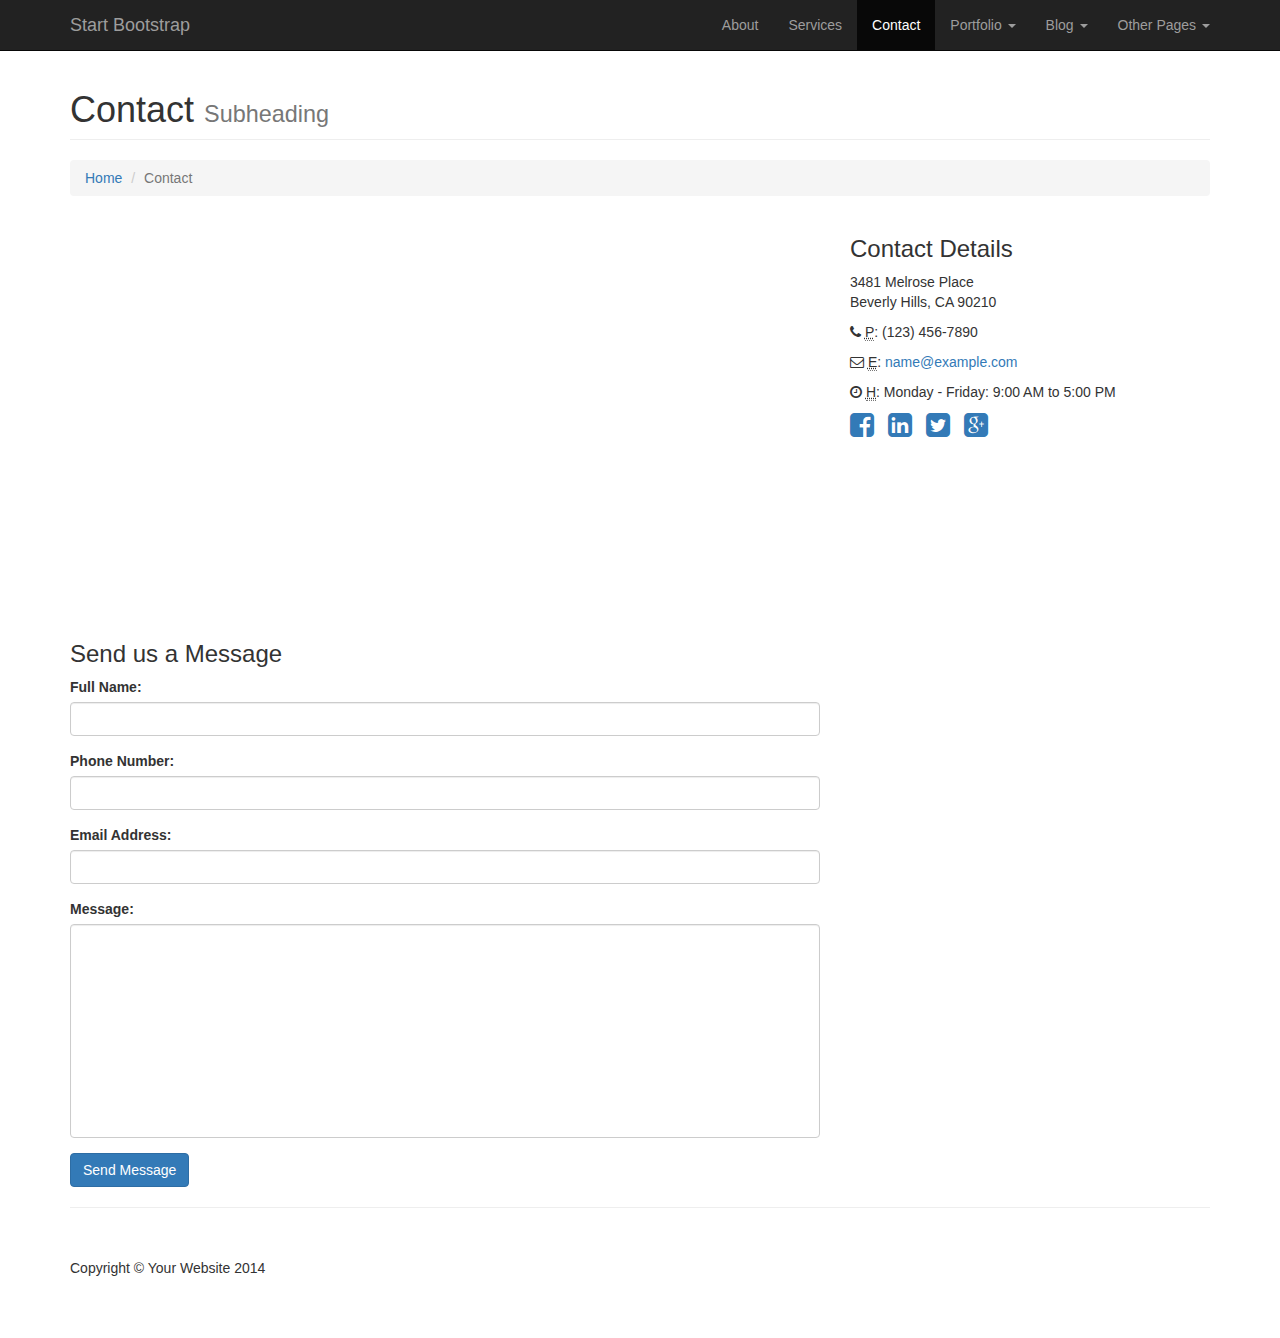
<file: contact.html>
<!DOCTYPE html>
<html lang="en">

<head>

    <meta charset="utf-8">
    <meta http-equiv="X-UA-Compatible" content="IE=edge">
    <meta name="viewport" content="width=device-width, initial-scale=1">
    <meta name="description" content="">
    <meta name="author" content="">

    <title>Modern Business - Start Bootstrap Template</title>

    <!-- Bootstrap Core CSS -->
    <link href="css/bootstrap.min.css" rel="stylesheet">

    <!-- Custom CSS -->
    <link href="css/modern-business.css" rel="stylesheet">

    <!-- Custom Fonts -->
    <link href="font-awesome/css/font-awesome.min.css" rel="stylesheet" type="text/css">

    <!-- HTML5 Shim and Respond.js IE8 support of HTML5 elements and media queries -->
    <!-- WARNING: Respond.js doesn't work if you view the page via file:// -->
    <!--[if lt IE 9]>
        <script src="https://oss.maxcdn.com/libs/html5shiv/3.7.0/html5shiv.js"></script>
        <script src="https://oss.maxcdn.com/libs/respond.js/1.4.2/respond.min.js"></script>
    <![endif]-->

</head>

<body>

    <!-- Navigation -->
    <nav class="navbar navbar-inverse navbar-fixed-top" role="navigation">
        <div class="container">
            <!-- Brand and toggle get grouped for better mobile display -->
            <div class="navbar-header">
                <button type="button" class="navbar-toggle" data-toggle="collapse" data-target="#bs-example-navbar-collapse-1">
                    <span class="sr-only">Toggle navigation</span>
                    <span class="icon-bar"></span>
                    <span class="icon-bar"></span>
                    <span class="icon-bar"></span>
                </button>
                <a class="navbar-brand" href="index.html">Start Bootstrap</a>
            </div>
            <!-- Collect the nav links, forms, and other content for toggling -->
            <div class="collapse navbar-collapse" id="bs-example-navbar-collapse-1">
                <ul class="nav navbar-nav navbar-right">
                    <li>
                        <a href="about.html">About</a>
                    </li>
                    <li>
                        <a href="services.html">Services</a>
                    </li>
                    <li class="active">
                        <a href="contact.html">Contact</a>
                    </li>
                    <li class="dropdown">
                        <a href="#" class="dropdown-toggle" data-toggle="dropdown">Portfolio <b class="caret"></b></a>
                        <ul class="dropdown-menu">
                            <li>
                                <a href="portfolio-1-col.html">1 Column Portfolio</a>
                            </li>
                            <li>
                                <a href="portfolio-2-col.html">2 Column Portfolio</a>
                            </li>
                            <li>
                                <a href="portfolio-3-col.html">3 Column Portfolio</a>
                            </li>
                            <li>
                                <a href="portfolio-4-col.html">4 Column Portfolio</a>
                            </li>
                            <li>
                                <a href="portfolio-item.html">Single Portfolio Item</a>
                            </li>
                        </ul>
                    </li>
                    <li class="dropdown">
                        <a href="#" class="dropdown-toggle" data-toggle="dropdown">Blog <b class="caret"></b></a>
                        <ul class="dropdown-menu">
                            <li>
                                <a href="blog-home-1.html">Blog Home 1</a>
                            </li>
                            <li>
                                <a href="blog-home-2.html">Blog Home 2</a>
                            </li>
                            <li>
                                <a href="blog-post.html">Blog Post</a>
                            </li>
                        </ul>
                    </li>
                    <li class="dropdown">
                        <a href="#" class="dropdown-toggle" data-toggle="dropdown">Other Pages <b class="caret"></b></a>
                        <ul class="dropdown-menu">
                            <li>
                                <a href="full-width.html">Full Width Page</a>
                            </li>
                            <li>
                                <a href="sidebar.html">Sidebar Page</a>
                            </li>
                            <li>
                                <a href="faq.html">FAQ</a>
                            </li>
                            <li>
                                <a href="404.html">404</a>
                            </li>
                            <li>
                                <a href="pricing.html">Pricing Table</a>
                            </li>
                        </ul>
                    </li>
                </ul>
            </div>
            <!-- /.navbar-collapse -->
        </div>
        <!-- /.container -->
    </nav>

    <!-- Page Content -->
    <div class="container">

        <!-- Page Heading/Breadcrumbs -->
        <div class="row">
            <div class="col-lg-12">
                <h1 class="page-header">Contact
                    <small>Subheading</small>
                </h1>
                <ol class="breadcrumb">
                    <li><a href="index.html">Home</a>
                    </li>
                    <li class="active">Contact</li>
                </ol>
            </div>
        </div>
        <!-- /.row -->

        <!-- Content Row -->
        <div class="row">
            <!-- Map Column -->
            <div class="col-md-8">
                <!-- Embedded Google Map -->
                <iframe width="100%" height="400px" frameborder="0" scrolling="no" marginheight="0" marginwidth="0" src="http://maps.google.com/maps?hl=en&amp;ie=UTF8&amp;ll=37.0625,-95.677068&amp;spn=56.506174,79.013672&amp;t=m&amp;z=4&amp;output=embed"></iframe>
            </div>
            <!-- Contact Details Column -->
            <div class="col-md-4">
                <h3>Contact Details</h3>
                <p>
                    3481 Melrose Place<br>Beverly Hills, CA 90210<br>
                </p>
                <p><i class="fa fa-phone"></i> 
                    <abbr title="Phone">P</abbr>: (123) 456-7890</p>
                <p><i class="fa fa-envelope-o"></i> 
                    <abbr title="Email">E</abbr>: <a href="mailto:name@example.com">name@example.com</a>
                </p>
                <p><i class="fa fa-clock-o"></i> 
                    <abbr title="Hours">H</abbr>: Monday - Friday: 9:00 AM to 5:00 PM</p>
                <ul class="list-unstyled list-inline list-social-icons">
                    <li>
                        <a href="#"><i class="fa fa-facebook-square fa-2x"></i></a>
                    </li>
                    <li>
                        <a href="#"><i class="fa fa-linkedin-square fa-2x"></i></a>
                    </li>
                    <li>
                        <a href="#"><i class="fa fa-twitter-square fa-2x"></i></a>
                    </li>
                    <li>
                        <a href="#"><i class="fa fa-google-plus-square fa-2x"></i></a>
                    </li>
                </ul>
            </div>
        </div>
        <!-- /.row -->

        <!-- Contact Form -->
        <!-- In order to set the email address and subject line for the contact form go to the bin/contact_me.php file. -->
        <div class="row">
            <div class="col-md-8">
                <h3>Send us a Message</h3>
                <form name="sentMessage" id="contactForm" novalidate>
                    <div class="control-group form-group">
                        <div class="controls">
                            <label>Full Name:</label>
                            <input type="text" class="form-control" id="name" required data-validation-required-message="Please enter your name.">
                            <p class="help-block"></p>
                        </div>
                    </div>
                    <div class="control-group form-group">
                        <div class="controls">
                            <label>Phone Number:</label>
                            <input type="tel" class="form-control" id="phone" required data-validation-required-message="Please enter your phone number.">
                        </div>
                    </div>
                    <div class="control-group form-group">
                        <div class="controls">
                            <label>Email Address:</label>
                            <input type="email" class="form-control" id="email" required data-validation-required-message="Please enter your email address.">
                        </div>
                    </div>
                    <div class="control-group form-group">
                        <div class="controls">
                            <label>Message:</label>
                            <textarea rows="10" cols="100" class="form-control" id="message" required data-validation-required-message="Please enter your message" maxlength="999" style="resize:none"></textarea>
                        </div>
                    </div>
                    <div id="success"></div>
                    <!-- For success/fail messages -->
                    <button type="submit" class="btn btn-primary">Send Message</button>
                </form>
            </div>

        </div>
        <!-- /.row -->

        <hr>

        <!-- Footer -->
        <footer>
            <div class="row">
                <div class="col-lg-12">
                    <p>Copyright &copy; Your Website 2014</p>
                </div>
            </div>
        </footer>

    </div>
    <!-- /.container -->

    <!-- jQuery -->
    <script src="js/jquery.js"></script>

    <!-- Bootstrap Core JavaScript -->
    <script src="js/bootstrap.min.js"></script>

    <!-- Contact Form JavaScript -->
    <!-- Do not edit these files! In order to set the email address and subject line for the contact form go to the bin/contact_me.php file. -->
    <script src="js/jqBootstrapValidation.js"></script>
    <script src="js/contact_me.js"></script>

</body>

</html>
</file>
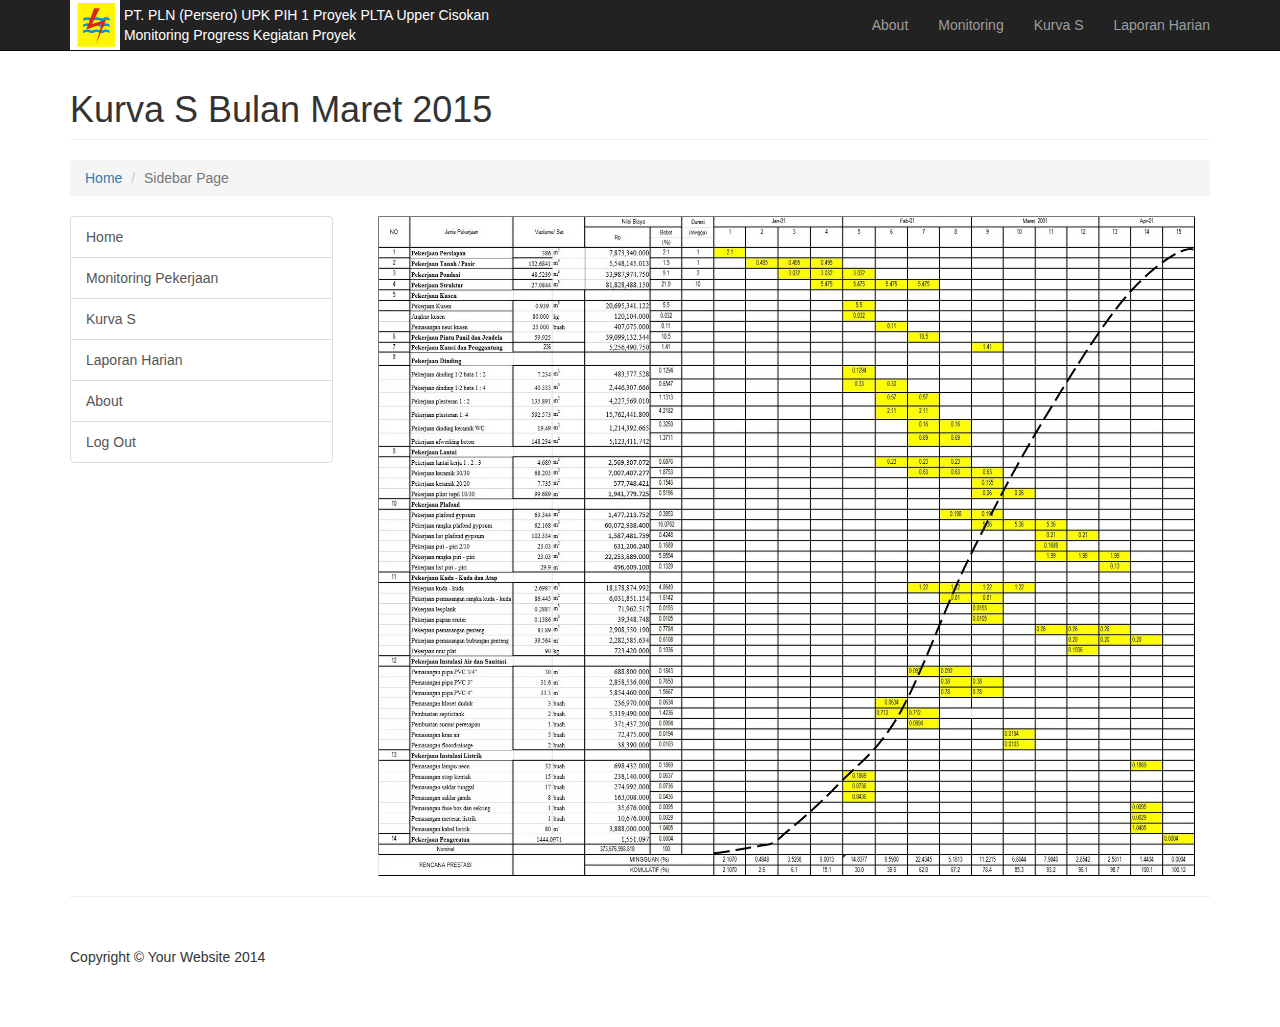
<file: kurva-s.html>
<!DOCTYPE html>
<html lang="en">

<head>

    <meta charset="utf-8">
    <meta http-equiv="X-UA-Compatible" content="IE=edge">
    <meta name="viewport" content="width=device-width, initial-scale=1">
    <meta name="description" content="">
    <meta name="author" content="">

    <title>MPO Cisokan - Kurva S</title>

    <!-- Bootstrap Core CSS -->
    <link href="css/bootstrap.min.css" rel="stylesheet">

    <!-- Custom CSS -->
    <link href="css/modern-business.css" rel="stylesheet">

    <!-- Custom Fonts -->
    <link href="font-awesome/css/font-awesome.min.css" rel="stylesheet" type="text/css">

    <!-- HTML5 Shim and Respond.js IE8 support of HTML5 elements and media queries -->
    <!-- WARNING: Respond.js doesn't work if you view the page via file:// -->
    <!--[if lt IE 9]>
        <script src="https://oss.maxcdn.com/libs/html5shiv/3.7.0/html5shiv.js"></script>
        <script src="https://oss.maxcdn.com/libs/respond.js/1.4.2/respond.min.js"></script>
    <![endif]-->

</head>

<body>

    <!-- Navigation -->
    <nav class="navbar navbar-inverse navbar-fixed-top" role="navigation">
        <div class="container">
            <!-- Brand and toggle get grouped for better mobile display -->
            <div class="navbar-header">
				<table style="color:white">
					<tr>
						<td valign="middle">
							<img src="img/pln-logo.jpg" width="50px" height="50px">
						</td>
						<td>
							&nbsp;
						</td>
						<td valign="middle">
							PT. PLN (Persero) UPK PIH 1 Proyek PLTA Upper Cisokan<br/>
							Monitoring Progress Kegiatan Proyek
						</td>
					</tr>
				</table>            </div>
            <!-- Collect the nav links, forms, and other content for toggling -->
            <div class="collapse navbar-collapse" id="bs-example-navbar-collapse-1">
                <ul class="nav navbar-nav navbar-right">
                    <li>
                        <a href="about.html">About</a>
                    </li>
                    <li>
                        <a href="monitoring.html">Monitoring</a>
                    </li>
                    <li>
                        <a href="kurva-s.html">Kurva S</a>
                    </li>
                    <li>
                        <a href="laporan-harian.html">Laporan Harian</a>
                    </li>
                </ul>
            </div>
            <!-- /.navbar-collapse -->
        </div>
        <!-- /.container -->
    </nav>

    <!-- Page Content -->
    <div class="container">

        <!-- Page Heading/Breadcrumbs -->
        <div class="row">
            <div class="col-lg-12">
                <h1 class="page-header">Kurva S Bulan Maret 2015
                </h1>
                <ol class="breadcrumb">
                    <li><a href="index.html">Home</a>
                    </li>
                    <li class="active">Sidebar Page</li>
                </ol>
            </div>
        </div>
        <!-- /.row -->

        <!-- Content Row -->
        <div class="row">
            <!-- Sidebar Column -->
            <div class="col-md-3">
                <div class="list-group">
                    <a href="index.html" class="list-group-item">Home</a>
                    <a href="monitoring.html" class="list-group-item">Monitoring Pekerjaan</a>
                    <a href="kura-s.html" class="list-group-item">Kurva S</a>
                    <a href="laporan-harian.html" class="list-group-item">Laporan Harian</a>
					<a href="about.html" class="list-group-item">About</a>
					<a href="contact.html" class="list-group-item">Log Out</a>
                </div>
            </div>
            <!-- Content Column -->
            <div class="col-md-9">
				<img src="img/others/kurva-s.jpg" class="col-md-12"></img>
            </div>
        </div>
        <!-- /.row -->

        <hr>

        <!-- Footer -->
        <footer>
            <div class="row">
                <div class="col-lg-12">
                    <p>Copyright &copy; Your Website 2014</p>
                </div>
            </div>
        </footer>

    </div>
    <!-- /.container -->

    <!-- jQuery -->
    <script src="js/jquery.js"></script>

    <!-- Bootstrap Core JavaScript -->
    <script src="js/bootstrap.min.js"></script>

</body>

</html>
</file>
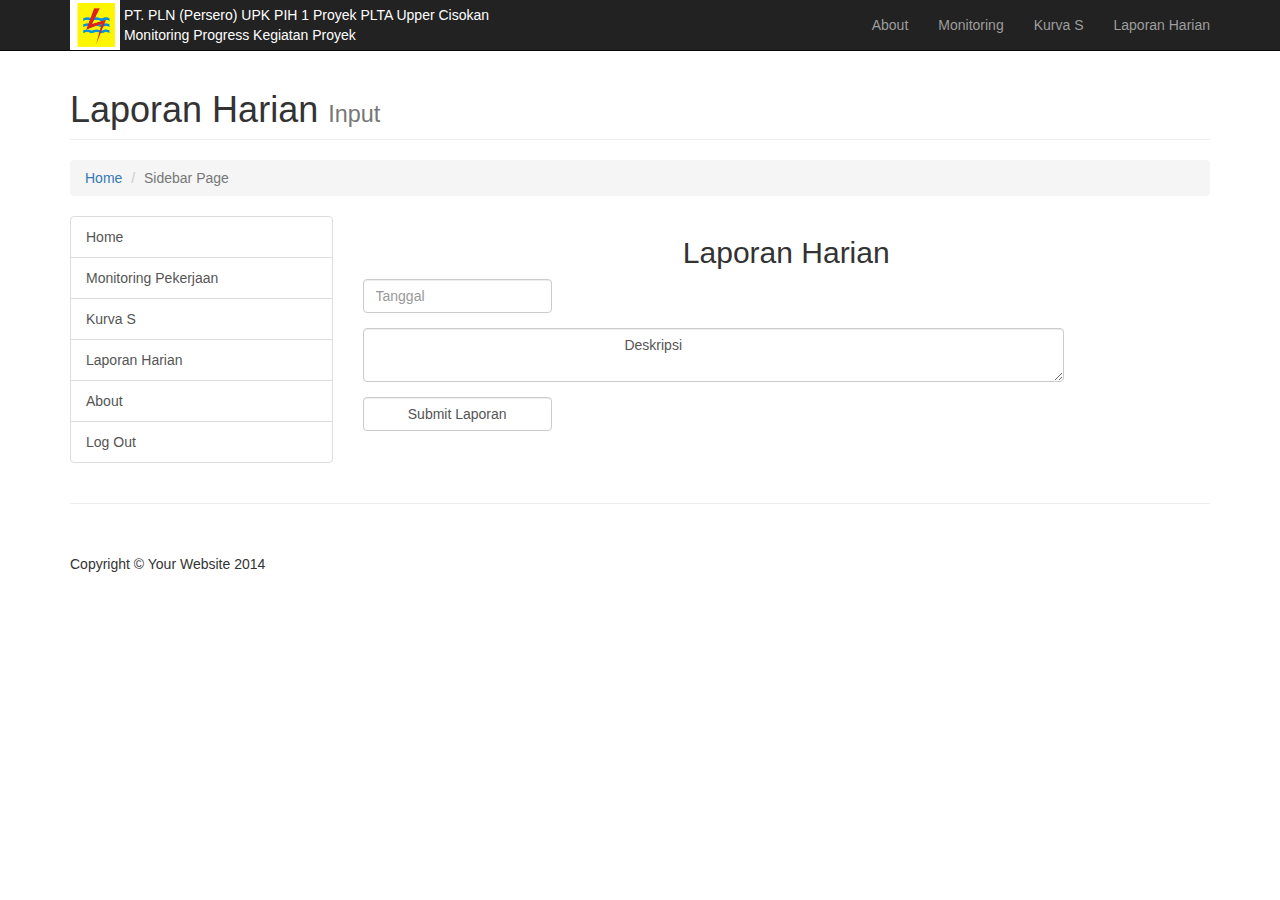
<file: laporan-harian.html>
<!DOCTYPE html>
<html lang="en">

<head>

    <meta charset="utf-8">
    <meta http-equiv="X-UA-Compatible" content="IE=edge">
    <meta name="viewport" content="width=device-width, initial-scale=1">
    <meta name="description" content="">
    <meta name="author" content="">

    <title>MPO Cisokan - Laporan Harian</title>

    <!-- Bootstrap Core CSS -->
    <link href="css/bootstrap.min.css" rel="stylesheet">

    <!-- Custom CSS -->
    <link href="css/modern-business.css" rel="stylesheet">

    <!-- Custom Fonts -->
    <link href="font-awesome/css/font-awesome.min.css" rel="stylesheet" type="text/css">

    <!-- HTML5 Shim and Respond.js IE8 support of HTML5 elements and media queries -->
    <!-- WARNING: Respond.js doesn't work if you view the page via file:// -->
    <!--[if lt IE 9]>
        <script src="https://oss.maxcdn.com/libs/html5shiv/3.7.0/html5shiv.js"></script>
        <script src="https://oss.maxcdn.com/libs/respond.js/1.4.2/respond.min.js"></script>
    <![endif]-->

</head>

<body>

    <!-- Navigation -->
    <nav class="navbar navbar-inverse navbar-fixed-top" role="navigation">
        <div class="container">
            <!-- Brand and toggle get grouped for better mobile display -->
            <div class="navbar-header">
				<table style="color:white">
					<tr>
						<td valign="middle">
							<img src="img/pln-logo.jpg" width="50px" height="50px">
						</td>
						<td>
							&nbsp;
						</td>
						<td valign="middle">
							PT. PLN (Persero) UPK PIH 1 Proyek PLTA Upper Cisokan<br/>
							Monitoring Progress Kegiatan Proyek
						</td>
					</tr>
				</table>            </div>
            <!-- Collect the nav links, forms, and other content for toggling -->
            <div class="collapse navbar-collapse" id="bs-example-navbar-collapse-1">
                <ul class="nav navbar-nav navbar-right">
                    <li>
                        <a href="about.html">About</a>
                    </li>
                    <li>
                        <a href="monitoring.html">Monitoring</a>
                    </li>
                    <li>
                        <a href="kurva-s.html">Kurva S</a>
                    </li>
                    <li>
                        <a href="laporan-harian.html">Laporan Harian</a>
                    </li>
                </ul>
            </div>
            <!-- /.navbar-collapse -->
        </div>
        <!-- /.container -->
    </nav>

    <!-- Page Content -->
    <div class="container">

        <!-- Page Heading/Breadcrumbs -->
        <div class="row">
            <div class="col-lg-12">
                <h1 class="page-header">Laporan Harian
                    <small>Input</small>
                </h1>
                <ol class="breadcrumb">
                    <li><a href="index.html">Home</a>
                    </li>
                    <li class="active">Sidebar Page</li>
                </ol>
            </div>
        </div>
        <!-- /.row -->

        <!-- Content Row -->
        <div class="row">
            <!-- Sidebar Column -->
            <div class="col-md-3">
                <div class="list-group">
                    <a href="index.html" class="list-group-item">Home</a>
                    <a href="monitoring.html" class="list-group-item">Monitoring Pekerjaan</a>
                    <a href="kura-s.html" class="list-group-item">Kurva S</a>
                    <a href="laporan-harian.html" class="list-group-item">Laporan Harian</a>
					<a href="about.html" class="list-group-item">About</a>
					<a href="contact.html" class="list-group-item">Log Out</a>
                </div>
            </div>
            <!-- Content Column -->
            <div class="col-md-9">
                <center><h2>Laporan Harian</h2></center>
				<form class="form-horizontal">
					<div class="form-group">
						<div class="col-xs-3">
							<input type="email" class="form-control" id="inputEmail" placeholder="Tanggal">
						</div>
					</div>
					<div class="form-group">
						<div class="col-xs-10">
							<textarea name="deskripsi" class="form-control">
								Deskripsi
							</textarea>
						</div>
					</div>
					<div class="form-group">
						<div class="col-xs-3">
							<input type="submit" class="form-control" id="inputEmail" value="Submit Laporan" name="submit">
						</div>
					</div>
				</form>
            </div>
        </div>
        <!-- /.row -->

        <hr>

        <!-- Footer -->
        <footer>
            <div class="row">
                <div class="col-lg-12">
                    <p>Copyright &copy; Your Website 2014</p>
                </div>
            </div>
        </footer>

    </div>
    <!-- /.container -->

    <!-- jQuery -->
    <script src="js/jquery.js"></script>

    <!-- Bootstrap Core JavaScript -->
    <script src="js/bootstrap.min.js"></script>

</body>

</html>
</file>
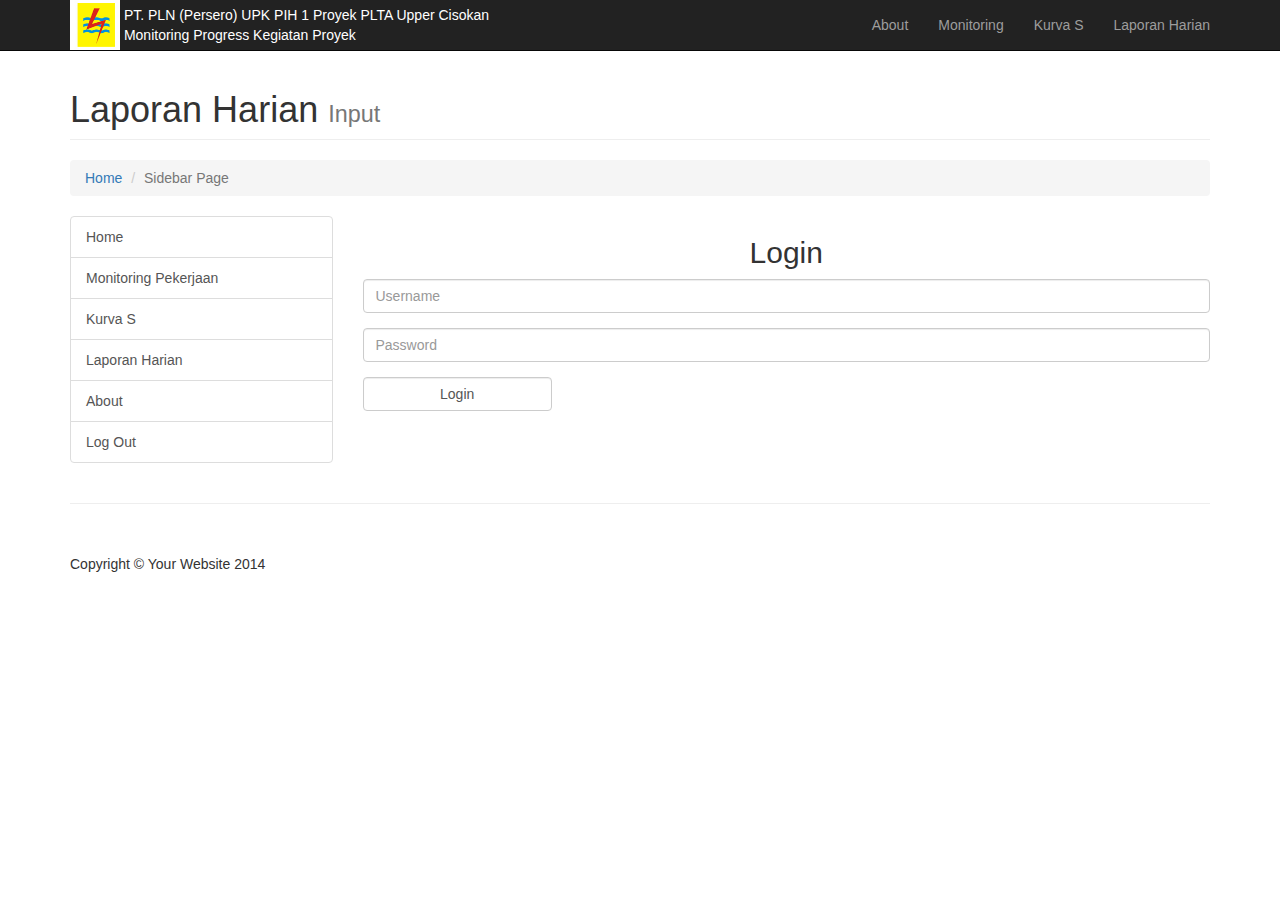
<file: login.html>
<!DOCTYPE html>
<html lang="en">

<head>

    <meta charset="utf-8">
    <meta http-equiv="X-UA-Compatible" content="IE=edge">
    <meta name="viewport" content="width=device-width, initial-scale=1">
    <meta name="description" content="">
    <meta name="author" content="">

    <title>MPO Cisokan - Login</title>

    <!-- Bootstrap Core CSS -->
    <link href="css/bootstrap.min.css" rel="stylesheet">

    <!-- Custom CSS -->
    <link href="css/modern-business.css" rel="stylesheet">

    <!-- Custom Fonts -->
    <link href="font-awesome/css/font-awesome.min.css" rel="stylesheet" type="text/css">

    <!-- HTML5 Shim and Respond.js IE8 support of HTML5 elements and media queries -->
    <!-- WARNING: Respond.js doesn't work if you view the page via file:// -->
    <!--[if lt IE 9]>
        <script src="https://oss.maxcdn.com/libs/html5shiv/3.7.0/html5shiv.js"></script>
        <script src="https://oss.maxcdn.com/libs/respond.js/1.4.2/respond.min.js"></script>
    <![endif]-->

</head>

<body>

    <!-- Navigation -->
    <nav class="navbar navbar-inverse navbar-fixed-top" role="navigation">
        <div class="container">
            <!-- Brand and toggle get grouped for better mobile display -->
            <div class="navbar-header">
				<table style="color:white">
					<tr>
						<td valign="middle">
							<img src="img/pln-logo.jpg" width="50px" height="50px">
						</td>
						<td>
							&nbsp;
						</td>
						<td valign="middle">
							PT. PLN (Persero) UPK PIH 1 Proyek PLTA Upper Cisokan<br/>
							Monitoring Progress Kegiatan Proyek
						</td>
					</tr>
				</table>            </div>
            <!-- Collect the nav links, forms, and other content for toggling -->
            <div class="collapse navbar-collapse" id="bs-example-navbar-collapse-1">
                <ul class="nav navbar-nav navbar-right">
                    <li>
                        <a href="about.html">About</a>
                    </li>
                    <li>
                        <a href="monitoring.html">Monitoring</a>
                    </li>
                    <li>
                        <a href="kurva-s.html">Kurva S</a>
                    </li>
                    <li>
                        <a href="laporan-harian.html">Laporan Harian</a>
                    </li>
                </ul>
            </div>
            <!-- /.navbar-collapse -->
        </div>
        <!-- /.container -->
    </nav>

    <!-- Page Content -->
    <div class="container">

        <!-- Page Heading/Breadcrumbs -->
        <div class="row">
            <div class="col-lg-12">
                <h1 class="page-header">Laporan Harian
                    <small>Input</small>
                </h1>
                <ol class="breadcrumb">
                    <li><a href="index.html">Home</a>
                    </li>
                    <li class="active">Sidebar Page</li>
                </ol>
            </div>
        </div>
        <!-- /.row -->

        <!-- Content Row -->
        <div class="row">
            <!-- Sidebar Column -->
            <div class="col-md-3">
                <div class="list-group">
                    <a href="index.html" class="list-group-item">Home</a>
                    <a href="monitoring.html" class="list-group-item">Monitoring Pekerjaan</a>
                    <a href="kura-s.html" class="list-group-item">Kurva S</a>
                    <a href="laporan-harian.html" class="list-group-item">Laporan Harian</a>
					<a href="about.html" class="list-group-item">About</a>
					<a href="contact.html" class="list-group-item">Log Out</a>
                </div>
            </div>
            <!-- Content Column -->
            <div class="col-md-9">
                <center><h2>Login</h2></center>
				<form class="form-horizontal">
					<div class="form-group">
						<div class="col-xs-12">
							<input type="username" class="form-control" id="inputEmail" placeholder="Username">
						</div>
					</div>
					<div class="form-group">
						<div class="col-xs-12">
							<input type="email" class="form-control" id="inputEmail" placeholder="Password">
						</div>
					</div>
					<div class="form-group">
						<div class="col-xs-3">
							<input type="submit" class="form-control" id="inputEmail" value="Login" name="submit">
						</div>
					</div>
				</form>
            </div>
        </div>
        <!-- /.row -->

        <hr>

        <!-- Footer -->
        <footer>
            <div class="row">
                <div class="col-lg-12">
                    <p>Copyright &copy; Your Website 2014</p>
                </div>
            </div>
        </footer>

    </div>
    <!-- /.container -->

    <!-- jQuery -->
    <script src="js/jquery.js"></script>

    <!-- Bootstrap Core JavaScript -->
    <script src="js/bootstrap.min.js"></script>

</body>

</html>
</file>
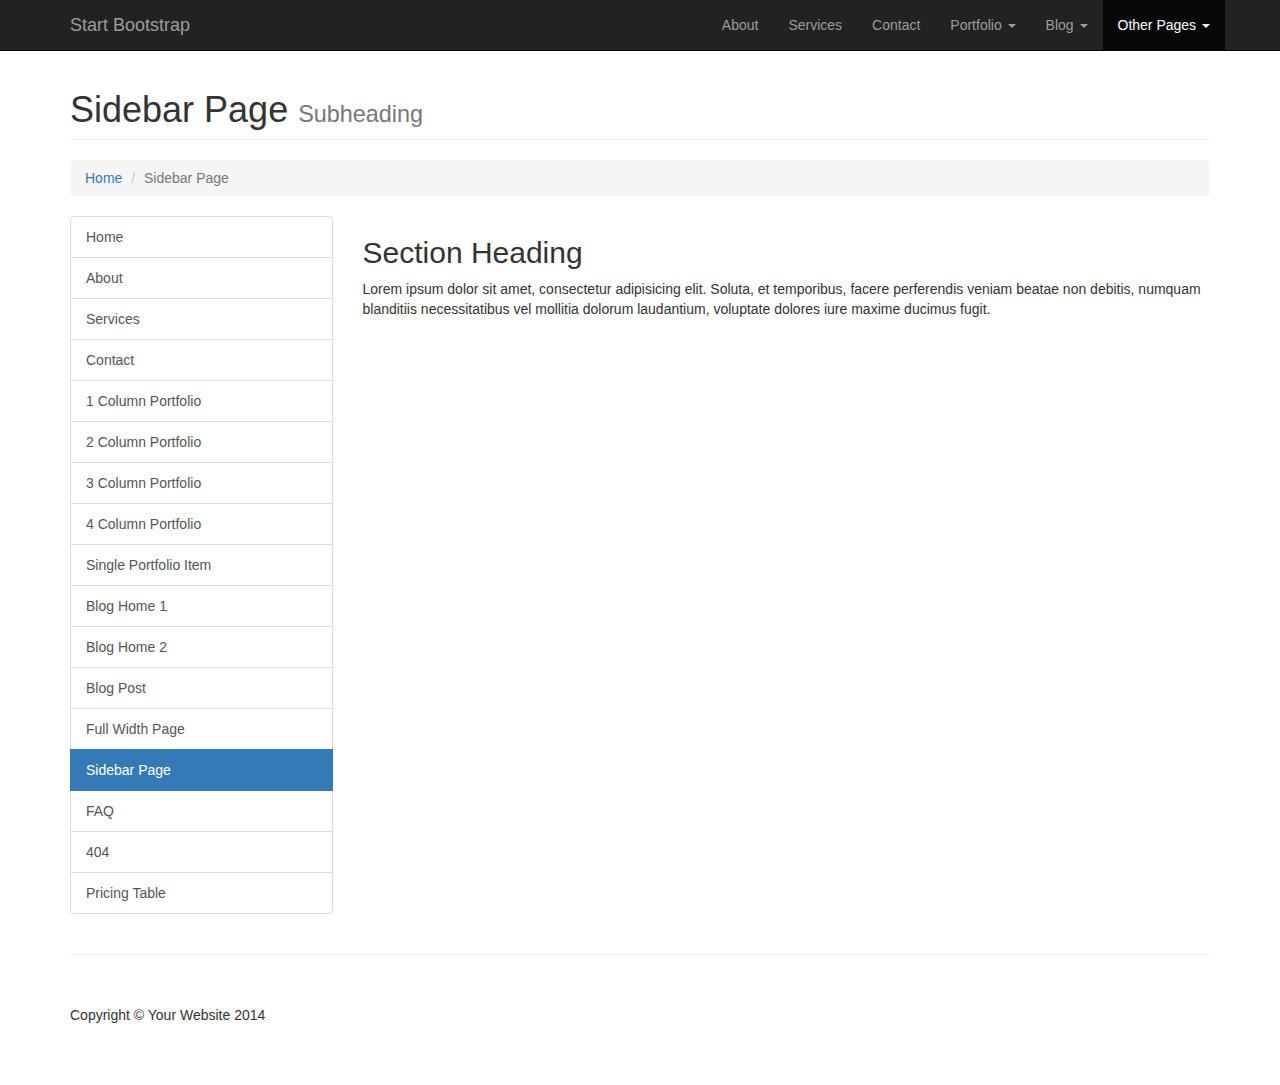
<file: sidebar.html>
<!DOCTYPE html>
<html lang="en">

<head>

    <meta charset="utf-8">
    <meta http-equiv="X-UA-Compatible" content="IE=edge">
    <meta name="viewport" content="width=device-width, initial-scale=1">
    <meta name="description" content="">
    <meta name="author" content="">

    <title>Modern Business - Start Bootstrap Template</title>

    <!-- Bootstrap Core CSS -->
    <link href="css/bootstrap.min.css" rel="stylesheet">

    <!-- Custom CSS -->
    <link href="css/modern-business.css" rel="stylesheet">

    <!-- Custom Fonts -->
    <link href="font-awesome/css/font-awesome.min.css" rel="stylesheet" type="text/css">

    <!-- HTML5 Shim and Respond.js IE8 support of HTML5 elements and media queries -->
    <!-- WARNING: Respond.js doesn't work if you view the page via file:// -->
    <!--[if lt IE 9]>
        <script src="https://oss.maxcdn.com/libs/html5shiv/3.7.0/html5shiv.js"></script>
        <script src="https://oss.maxcdn.com/libs/respond.js/1.4.2/respond.min.js"></script>
    <![endif]-->

</head>

<body>

    <!-- Navigation -->
    <nav class="navbar navbar-inverse navbar-fixed-top" role="navigation">
        <div class="container">
            <!-- Brand and toggle get grouped for better mobile display -->
            <div class="navbar-header">
                <button type="button" class="navbar-toggle" data-toggle="collapse" data-target="#bs-example-navbar-collapse-1">
                    <span class="sr-only">Toggle navigation</span>
                    <span class="icon-bar"></span>
                    <span class="icon-bar"></span>
                    <span class="icon-bar"></span>
                </button>
                <a class="navbar-brand" href="index.html">Start Bootstrap</a>
            </div>
            <!-- Collect the nav links, forms, and other content for toggling -->
            <div class="collapse navbar-collapse" id="bs-example-navbar-collapse-1">
                <ul class="nav navbar-nav navbar-right">
                    <li>
                        <a href="about.html">About</a>
                    </li>
                    <li>
                        <a href="services.html">Services</a>
                    </li>
                    <li>
                        <a href="contact.html">Contact</a>
                    </li>
                    <li class="dropdown">
                        <a href="#" class="dropdown-toggle" data-toggle="dropdown">Portfolio <b class="caret"></b></a>
                        <ul class="dropdown-menu">
                            <li>
                                <a href="portfolio-1-col.html">1 Column Portfolio</a>
                            </li>
                            <li>
                                <a href="portfolio-2-col.html">2 Column Portfolio</a>
                            </li>
                            <li>
                                <a href="portfolio-3-col.html">3 Column Portfolio</a>
                            </li>
                            <li>
                                <a href="portfolio-4-col.html">4 Column Portfolio</a>
                            </li>
                            <li>
                                <a href="portfolio-item.html">Single Portfolio Item</a>
                            </li>
                        </ul>
                    </li>
                    <li class="dropdown">
                        <a href="#" class="dropdown-toggle" data-toggle="dropdown">Blog <b class="caret"></b></a>
                        <ul class="dropdown-menu">
                            <li>
                                <a href="blog-home-1.html">Blog Home 1</a>
                            </li>
                            <li>
                                <a href="blog-home-2.html">Blog Home 2</a>
                            </li>
                            <li>
                                <a href="blog-post.html">Blog Post</a>
                            </li>
                        </ul>
                    </li>
                    <li class="dropdown active">
                        <a href="#" class="dropdown-toggle" data-toggle="dropdown">Other Pages <b class="caret"></b></a>
                        <ul class="dropdown-menu">
                            <li>
                                <a href="full-width.html">Full Width Page</a>
                            </li>
                            <li class="active">
                                <a href="sidebar.html">Sidebar Page</a>
                            </li>
                            <li>
                                <a href="faq.html">FAQ</a>
                            </li>
                            <li>
                                <a href="404.html">404</a>
                            </li>
                            <li>
                                <a href="pricing.html">Pricing Table</a>
                            </li>
                        </ul>
                    </li>
                </ul>
            </div>
            <!-- /.navbar-collapse -->
        </div>
        <!-- /.container -->
    </nav>

    <!-- Page Content -->
    <div class="container">

        <!-- Page Heading/Breadcrumbs -->
        <div class="row">
            <div class="col-lg-12">
                <h1 class="page-header">Sidebar Page
                    <small>Subheading</small>
                </h1>
                <ol class="breadcrumb">
                    <li><a href="index.html">Home</a>
                    </li>
                    <li class="active">Sidebar Page</li>
                </ol>
            </div>
        </div>
        <!-- /.row -->

        <!-- Content Row -->
        <div class="row">
            <!-- Sidebar Column -->
            <div class="col-md-3">
                <div class="list-group">
                    <a href="index.html" class="list-group-item">Home</a>
                    <a href="about.html" class="list-group-item">About</a>
                    <a href="services.html" class="list-group-item">Services</a>
                    <a href="contact.html" class="list-group-item">Contact</a>
                    <a href="portfolio-1-col.html" class="list-group-item">1 Column Portfolio</a>
                    <a href="portfolio-2-col.html" class="list-group-item">2 Column Portfolio</a>
                    <a href="portfolio-3-col.html" class="list-group-item">3 Column Portfolio</a>
                    <a href="portfolio-4-col.html" class="list-group-item">4 Column Portfolio</a>
                    <a href="portfolio-item.html" class="list-group-item">Single Portfolio Item</a>
                    <a href="blog-home-1.html" class="list-group-item">Blog Home 1</a>
                    <a href="blog-home-2.html" class="list-group-item">Blog Home 2</a>
                    <a href="blog-post.html" class="list-group-item">Blog Post</a>
                    <a href="full-width.html" class="list-group-item">Full Width Page</a>
                    <a href="sidebar.html" class="list-group-item active">Sidebar Page</a>
                    <a href="faq.html" class="list-group-item">FAQ</a>
                    <a href="404.html" class="list-group-item">404</a>
                    <a href="pricing.html" class="list-group-item">Pricing Table</a>
                </div>
            </div>
            <!-- Content Column -->
            <div class="col-md-9">
                <h2>Section Heading</h2>
                <p>Lorem ipsum dolor sit amet, consectetur adipisicing elit. Soluta, et temporibus, facere perferendis veniam beatae non debitis, numquam blanditiis necessitatibus vel mollitia dolorum laudantium, voluptate dolores iure maxime ducimus fugit.</p>
            </div>
        </div>
        <!-- /.row -->

        <hr>

        <!-- Footer -->
        <footer>
            <div class="row">
                <div class="col-lg-12">
                    <p>Copyright &copy; Your Website 2014</p>
                </div>
            </div>
        </footer>

    </div>
    <!-- /.container -->

    <!-- jQuery -->
    <script src="js/jquery.js"></script>

    <!-- Bootstrap Core JavaScript -->
    <script src="js/bootstrap.min.js"></script>

</body>

</html>
</file>
<file: css/modern-business.css>
/*!
 * Start Bootstrap - Modern Business HTML Template (http://startbootstrap.com)
 * Code licensed under the Apache License v2.0.
 * For details, see http://www.apache.org/licenses/LICENSE-2.0.
 */

/* Global Styles */

html,
body {
    height: 100%;
}

body {
    padding-top: 50px; /* Required padding for .navbar-fixed-top. Remove if using .navbar-static-top. Change if height of navigation changes. */
}

.img-portfolio {
    margin-bottom: 30px;
}

.img-hover:hover {
    opacity: 0.8;
}

/* Home Page Carousel */

header.carousel {
    height: 50%;
}

header.carousel .item,
header.carousel .item.active,
header.carousel .carousel-inner {
    height: 100%;
}

header.carousel .fill {
    width: 100%;
    height: 100%;
    background-position: center;
    background-size: cover;
}

/* 404 Page Styles */

.error-404 {
    font-size: 100px;
}

/* Pricing Page Styles */

.price {
    display: block;
    font-size: 50px;
    line-height: 50px;
}

.price sup {
    top: -20px;
    left: 2px;
    font-size: 20px;
}

.period {
    display: block;
    font-style: italic;
}

/* Footer Styles */

footer {
    margin: 50px 0;
}

/* Responsive Styles */

@media(max-width:991px) {
    .customer-img,
    .img-related {
        margin-bottom: 30px;
    }
}

@media(max-width:767px) {
    .img-portfolio {
        margin-bottom: 15px;
    }

    header.carousel .carousel {
        height: 70%;
    }
}
</file>
